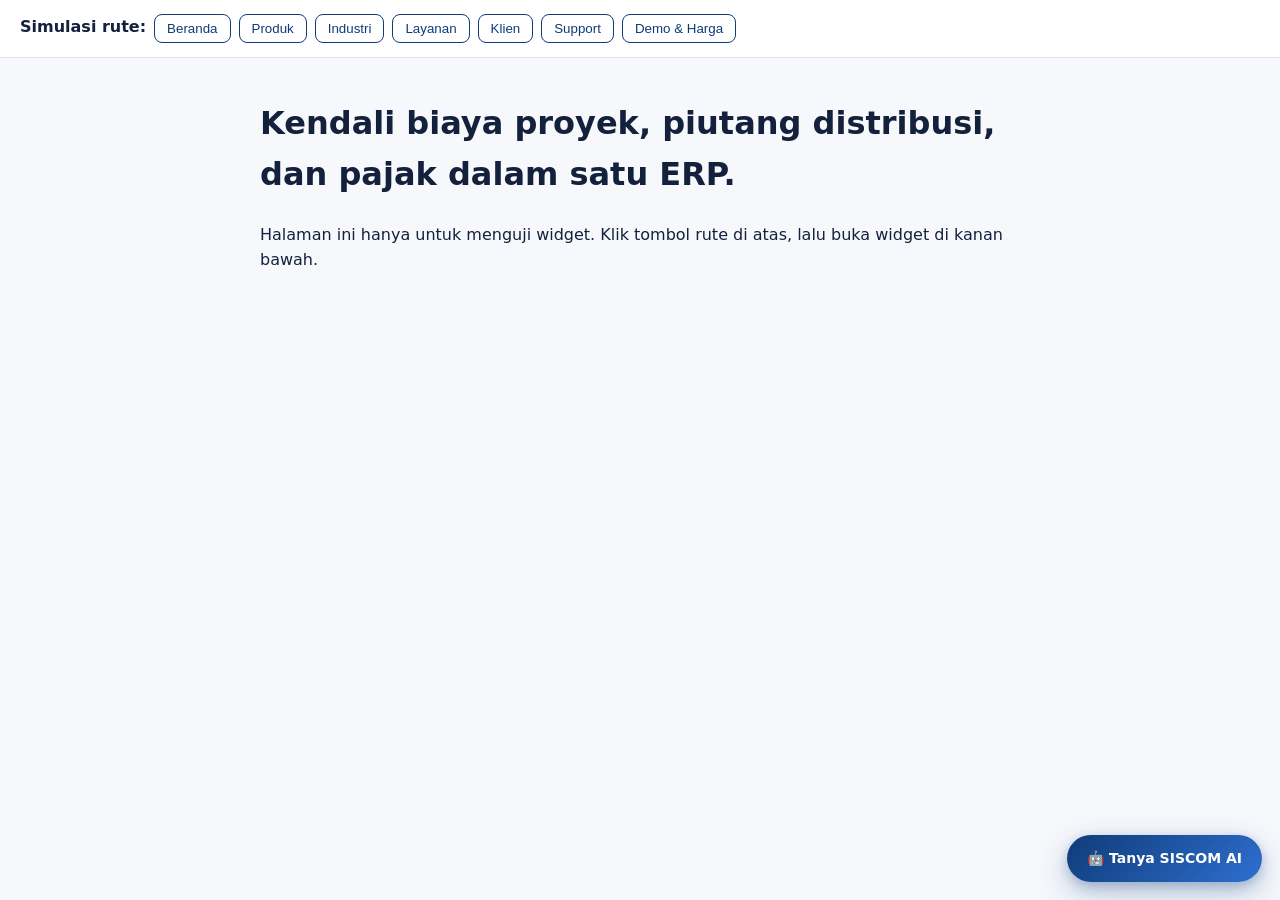
<file: public/assets/aistudio/siscom-ai-widget_2fabd39d.html>
<!DOCTYPE html>
<html lang="id">
<head>
<meta charset="utf-8">
<meta name="viewport" content="width=device-width,initial-scale=1,viewport-fit=cover">
<title>SISCOM ERP – Uji Widget AI</title>
<style>
/* ===== HALAMAN UJI SAJA (hapus saat integrasi ke landing page) ===== */
body{margin:0;font:16px/1.6 system-ui,-apple-system,"Segoe UI",Roboto,sans-serif;background:#f6f8fc;color:#14213d}
.demo-nav{display:flex;flex-wrap:wrap;gap:8px;padding:14px 20px;background:#fff;border-bottom:1px solid #dde2ea}
.demo-nav button{border:1px solid #0f3b78;background:#fff;color:#0f3b78;border-radius:8px;padding:6px 12px;cursor:pointer}
.demo-main{max-width:760px;margin:40px auto;padding:0 20px}
</style>
</head>
<body>
<nav class="demo-nav" aria-label="Simulasi navigasi">
  <strong>Simulasi rute:</strong>
  <button data-go="/">Beranda</button><button data-go="/#produk">Produk</button>
  <button data-go="/industri">Industri</button><button data-go="/layanan">Layanan</button>
  <button data-go="/klien">Klien</button><button data-go="/verifikasi">Support</button>
  <button data-go="/demo">Demo &amp; Harga</button>
</nav>
<main class="demo-main"><h1>Kendali biaya proyek, piutang distribusi, dan pajak dalam satu ERP.</h1>
<p>Halaman ini hanya untuk menguji widget. Klik tombol rute di atas, lalu buka widget di kanan bawah.</p></main>
<script>
document.querySelector('.demo-nav').addEventListener('click',function(e){var g=e.target.getAttribute('data-go');if(g)history.pushState({},'',g)});
</script>

<!-- ============================================================
     SISCOM AI WIDGET — mulai salin dari sini sampai "AKHIR WIDGET"
     Tempel tepat sebelum </body> pada index.html
     ============================================================ -->
<style id="sai-css">
#sai,#sai-fab{
  --sai-pr:#0f3b78;--sai-pr2:#2f6fd0;--sai-bg:#fff;--sai-sf:#f3f5f9;--sai-tx:#1b2233;--sai-mu:#5d6779;
  --sai-bd:#dde2ea;--sai-bot:#eef2fb;--sai-user:#0f3b78;--sai-ok:#1f7a3f;--sai-warn:#9a6208;--sai-warnbg:#fdf3dc;
  font:14px/1.5 system-ui,-apple-system,"Segoe UI",Roboto,sans-serif;
}
@media (prefers-color-scheme:dark){:root:not([data-theme=light]):not(.light) #sai{--sai-bg:#1c222c;--sai-sf:#12161d;--sai-tx:#e6e9ef;--sai-mu:#9aa4b5;--sai-bd:#2c3441;--sai-bot:#262e3b;--sai-user:#2f5fb3;--sai-ok:#5cc489;--sai-warn:#f0c36a;--sai-warnbg:#3a2f14}}
:root[data-theme=dark] #sai,:root.dark #sai{--sai-bg:#1c222c;--sai-sf:#12161d;--sai-tx:#e6e9ef;--sai-mu:#9aa4b5;--sai-bd:#2c3441;--sai-bot:#262e3b;--sai-user:#2f5fb3;--sai-ok:#5cc489;--sai-warn:#f0c36a;--sai-warnbg:#3a2f14}
#sai *,#sai *::before,#sai *::after{box-sizing:border-box}

/* FAB */
#sai-fab{position:fixed;right:18px;bottom:calc(18px + env(safe-area-inset-bottom,0px));z-index:2147483000;display:inline-flex;align-items:center;gap:8px;
  background:linear-gradient(135deg,var(--sai-pr),var(--sai-pr2));color:#fff;border:0;border-radius:999px;padding:13px 20px;font-weight:600;cursor:pointer;
  box-shadow:0 4px 12px rgba(15,59,120,.25),0 12px 32px rgba(15,59,120,.25);transition:transform .2s ease,box-shadow .2s ease}
#sai-fab:hover{transform:translateY(-2px);box-shadow:0 6px 16px rgba(15,59,120,.3),0 16px 40px rgba(15,59,120,.3)}
#sai-fab:focus-visible,#sai button:focus-visible,#sai textarea:focus-visible{outline:3px solid #7fb0ff;outline-offset:2px}
#sai-fab[hidden]{display:none}

/* Drawer */
#sai{position:fixed;top:0;right:0;bottom:0;width:390px;max-width:100%;z-index:2147483001;display:flex;flex-direction:column;background:var(--sai-bg);color:var(--sai-tx);
  border-left:1px solid var(--sai-bd);box-shadow:-10px 0 40px rgba(0,0,0,.2);transform:translateX(105%);visibility:hidden;transition:transform .28s ease,visibility 0s .28s}
#sai.open{transform:none;visibility:visible;transition:transform .28s ease}
.sai-hd{display:flex;align-items:center;gap:10px;padding:calc(12px + env(safe-area-inset-top,0px)) 12px 12px;background:linear-gradient(135deg,#0f3b78,#2f6fd0);color:#fff}
.sai-av{flex:none;width:38px;height:38px;border-radius:50%;background:#fff;color:#0f3b78;display:grid;place-items:center;font-weight:800}
.sai-ti{flex:1;min-width:0}.sai-ti b{display:block}.sai-ti small{opacity:.9}
.sai-coin{background:#fff;color:#1b2233;border:0;border-radius:8px;padding:4px 9px;font:inherit;font-weight:700;font-size:13px;cursor:pointer}
.sai-ib{background:none;border:0;color:#fff;font-size:18px;line-height:1;cursor:pointer;padding:6px 8px;border-radius:8px}
.sai-ib:hover{background:rgba(255,255,255,.18)}
#sai-menu{position:absolute;right:10px;top:calc(62px + env(safe-area-inset-top,0px));min-width:210px;background:var(--sai-bg);border:1px solid var(--sai-bd);border-radius:10px;box-shadow:0 8px 24px rgba(0,0,0,.25);z-index:3;padding:4px}
#sai-menu[hidden]{display:none}
#sai-menu button{display:block;width:100%;text-align:left;background:none;border:0;color:var(--sai-tx);padding:10px 12px;border-radius:8px;cursor:pointer;font:inherit}
#sai-menu button:hover{background:var(--sai-sf)}

/* Pesan */
#sai-log{flex:1;overflow:auto;padding:12px;display:flex;flex-direction:column;gap:10px;overscroll-behavior:contain}
.sai-m{max-width:92%;padding:9px 12px;border-radius:14px;overflow-wrap:anywhere}
.sai-b{background:var(--sai-bot);align-self:flex-start}
.sai-u{background:var(--sai-user);color:#fff;align-self:flex-end}
.sai-b ol{margin:6px 0;padding-left:20px}
.sai-who{font-size:11px;font-weight:700;color:var(--sai-ok);margin-bottom:2px}
.sai-sys{align-self:center;font-size:11px;color:var(--sai-mu);background:var(--sai-sf);border-radius:99px;padding:2px 10px}
.sai-block{background:#b3261e14;border:1px solid #b3261e55}
.sai-faq{align-self:stretch;border:1px solid var(--sai-bd);border-radius:12px;padding:8px}
.sai-faq h4{margin:0 0 6px;font-size:13px}
.sai-fq{display:flex;justify-content:space-between;gap:8px;width:100%;text-align:left;background:var(--sai-sf);border:1px solid var(--sai-bd);color:var(--sai-tx);border-radius:10px;padding:8px 10px;margin-top:5px;cursor:pointer;font:inherit}
.sai-fq:hover{border-color:var(--sai-pr2)}.sai-fq span{color:var(--sai-mu)}
.sai-src{display:inline-block;font-size:11px;border:1px solid var(--sai-bd);border-radius:99px;padding:1px 8px;color:var(--sai-mu);margin-top:4px}
.sai-act{display:flex;gap:4px;align-items:center;margin-top:6px;font-size:11px;color:var(--sai-mu)}
.sai-act button{background:none;border:1px solid var(--sai-bd);border-radius:8px;cursor:pointer;padding:2px 8px;color:var(--sai-tx);font:inherit}
.sai-act button[aria-pressed=true]{background:var(--sai-pr);color:#fff;border-color:var(--sai-pr)}
.sai-act .sai-cost{margin-left:auto}
.sai-chips{display:flex;flex-wrap:wrap;gap:5px;margin-top:6px}
.sai-chips button{border:1px solid var(--sai-pr2);color:var(--sai-pr2);background:var(--sai-bg);border-radius:99px;padding:3px 10px;cursor:pointer;font:inherit;font-size:12px}
.sai-chips a{border:1px solid var(--sai-pr2);color:#fff;background:var(--sai-pr);border-radius:99px;padding:3px 10px;font-size:12px;text-decoration:none}
.sai-dots span{display:inline-block;width:6px;height:6px;margin-right:3px;border-radius:50%;background:var(--sai-mu);animation:sai-bl 1s infinite}
.sai-dots span:nth-child(2){animation-delay:.2s}.sai-dots span:nth-child(3){animation-delay:.4s}
@keyframes sai-bl{50%{opacity:.2}}

/* Footer */
.sai-ft{border-top:1px solid var(--sai-bd);padding:8px 10px calc(8px + env(safe-area-inset-bottom,0px))}
.sai-ft small{display:block;color:var(--sai-mu);font-size:11px;margin-bottom:4px}
.sai-ban{background:var(--sai-warnbg);color:var(--sai-warn);border-radius:8px;padding:6px 10px;font-size:12px;margin-bottom:6px}
.sai-row{display:flex;gap:6px;align-items:flex-end}
.sai-row textarea{flex:1;resize:none;max-height:90px;border:1px solid var(--sai-bd);border-radius:12px;padding:8px 10px;font:inherit;background:var(--sai-sf);color:var(--sai-tx)}
.sai-snd{width:38px;height:38px;border:0;border-radius:50%;background:var(--sai-pr);color:#fff;font-size:16px;cursor:pointer}
.sai-snd:disabled,.sai-row textarea:disabled{opacity:.5;cursor:not-allowed}
@media (max-width:480px){#sai{width:100%;border-left:0}#sai-fab{right:14px;bottom:calc(14px + env(safe-area-inset-bottom,0px))}}
@media (prefers-reduced-motion:reduce){#sai,#sai-fab,.sai-dots span{transition:none;animation:none}}
</style>

<button id="sai-fab" type="button" aria-haspopup="dialog" aria-controls="sai" aria-expanded="false">🤖 Tanya SISCOM AI</button>
<aside id="sai" role="dialog" aria-modal="false" aria-labelledby="sai-title" aria-hidden="true" inert></aside>

<script defer>
(function () {
  'use strict';
  var ROOT = document.getElementById('sai'), FAB = document.getElementById('sai-fab');
  if (!ROOT || !FAB) return;

  /* ---------- 1. Data: konteks halaman & basis pengetahuan ---------- */
  // ⚠ Sesuaikan jawaban dengan data resmi SISCOM sebelum produksi.
  var ROUTES = { '/': 'home', '/industri': 'industri', '/layanan': 'layanan', '/klien': 'klien', '/verifikasi': 'support', '/demo': 'demo' };
  var CTX = {
    home:     { l: 'Beranda',        f: ['fitur', 'berdiri', 'kontraktor', 'demo'] },
    produk:   { l: 'Modul ERP',      f: ['fitur', 'kontraktor', 'distribusi', 'manufaktur'] },
    industri: { l: 'Industri',       f: ['kontraktor', 'distribusi', 'manufaktur', 'akuntansi'] },
    layanan:  { l: 'Layanan',        f: ['layanan', 'demo', 'hris', 'kontak'] },
    klien:    { l: 'Klien',          f: ['klien', 'kontraktor', 'demo', 'kontak'] },
    support:  { l: 'Support',        f: ['kontak', 'layanan', 'demo', 'fitur'] },
    demo:     { l: 'Demo & Harga',   f: ['harga', 'demo', 'kontak', 'fitur'] }
  };
  var TOPICS = [['Fitur', 'fitur'], ['Kontraktor', 'kontraktor'], ['HRIS', 'hris'], ['Akuntansi', 'akuntansi'], ['Harga', 'harga']];
  var KB = [
    { id: 'fitur', q: 'Apa saja fitur unggulan SISCOM?', kw: 'fitur unggulan keunggulan kelebihan modul apa saja', a: 'SISCOM menyatukan kendali biaya proyek, piutang distribusi, dan pajak dalam satu sistem:', l: ['Validasi **pagu anggaran RAP** untuk mencegah pembengkakan biaya', 'Kurva S **realisasi fisik** proyek', 'Pantau **batas kredit outlet** dan aging piutang', 'Laporan **PPh 21 skema TER** dan **e-Faktur** otomatis'], src: 'Profil Produk SISCOM' },
    { id: 'berdiri', q: 'Sejak kapan SISCOM berdiri?', kw: 'berdiri sejak kapan sejarah perusahaan pengalaman tahun', a: 'SISCOM dikembangkan oleh **PT Shan Informasi Sistem**, berdiri sejak **1994** di Jakarta.', src: 'Tentang Kami' },
    { id: 'kontraktor', q: 'Apa itu modul ERP Kontraktor?', kw: 'kontraktor construction proyek rap rab kurva opname anggaran konstruksi', a: '**SIS Construction One** mengendalikan pagu anggaran RAP, progress fisik (opname), dan kurva S terpadu, sehingga realisasi vs RAB/RAP bisa dipantau real-time.', src: 'Modul Industri' },
    { id: 'distribusi', q: 'Apa itu SIS Distribution Suite?', kw: 'distribusi distributor piutang aging kredit outlet gudang', a: '**SIS Distribution Suite** menangani kendali aging piutang, batas kredit outlet, dan perputaran stok multi-gudang.', src: 'Modul Industri' },
    { id: 'manufaktur', q: 'Bagaimana menghitung HPP produksi?', kw: 'manufaktur produksi hpp bom bill material pabrik', a: '**SIS Manufacturing Suite** menghitung Harga Pokok Produksi (HPP) aktual berbasis **Bill of Materials** bertingkat.', src: 'Modul Industri' },
    { id: 'hris', q: 'Apakah ada HRIS / payroll?', kw: 'hris payroll gaji karyawan pph21 pph ter absensi sdm', a: 'SISCOM mendukung perhitungan **PPh 21 skema TER**. Untuk cakupan modul HRIS/payroll sesuai kebutuhan Anda, tim kami akan jelaskan detailnya saat **demo**.', src: 'Profil Produk SISCOM' },
    { id: 'akuntansi', q: 'Bagaimana pembukuan akuntansinya?', kw: 'akuntansi pembukuan buku besar jurnal pajak efaktur faktur laporan keuangan', a: 'Pembukuan **buku besar** berjalan otomatis dari transaksi operasional, dilengkapi penerbitan **e-Faktur** dan laporan pajak perusahaan.', src: 'Profil Produk SISCOM' },
    { id: 'harga', q: 'Berapa harga SISCOM?', kw: 'harga biaya tarif paket pricing lisensi berapa langganan', a: 'Harga disesuaikan dengan **modul, jumlah user, dan cabang** yang dibutuhkan. Jadwalkan demo untuk mendapat penawaran yang sesuai.', src: 'Halaman Demo', cta: 'demo' },
    { id: 'demo', q: 'Bagaimana menjadwalkan demo?', kw: 'demo jadwal coba presentasi konsultasi trial', a: 'Buka halaman **Jadwalkan demo**, isi data singkat, dan tim kami akan menghubungi Anda untuk sesi demo sesuai industri Anda.', src: 'Halaman Demo', cta: 'demo' },
    { id: 'layanan', q: 'Layanan apa saja yang tersedia?', kw: 'layanan implementasi pelatihan training dukungan service migrasi', a: 'Informasi lengkap layanan implementasi dan dukungan tersedia di halaman **Layanan**; tim kami juga dapat merinci sesuai kebutuhan perusahaan Anda.', src: 'Halaman Layanan' },
    { id: 'klien', q: 'Siapa saja klien SISCOM?', kw: 'klien pelanggan customer referensi portofolio', a: 'Daftar klien dan referensi implementasi dapat dilihat di halaman **Klien**.', src: 'Halaman Klien' },
    { id: 'kontak', q: 'Bagaimana menghubungi tim SISCOM?', kw: 'kontak hubungi telepon whatsapp alamat support bantuan cs', a: 'Telepon **+62 21 5694 5002** atau WhatsApp **+62-812-9981-7515**. Kantor: Rukan Malibu Blok J No. 75-77, Cengkareng, Jakarta Barat.', src: 'Footer Website' }
  ];
  var BY_ID = {}; KB.forEach(function (e) { BY_ID[e.id] = e; });
  var WA = 'https://wa.me/6281299817515', DEMO_URL = '/demo';

  /* ---------- 2. Guardrail ---------- */
  var RE_INJECT = /(abaikan|lupakan|ignore|disregard|forget).{0,40}(instruksi|aturan|perintah|instruction|prompt|rules)|system prompt|prompt rahasia|jailbreak|developer mode|\bDAN\b|you are now|berpura-?pura jadi/i;
  var RE_SECRET = /(password|kata sandi|api[ -]?key|secret|token|kredensial|credential|source ?code|kode sumber|database|struktur tabel|akses admin|env\b)/i;
  var RE_OFFTOPIC = /(resep|masak|nasi goreng|cuaca|skor|sepak ?bola|politik|pilpres|saham|kripto|bitcoin|film|lagu|horoskop|zodiak|ramalan|puisi|pantun|tebak|coding|bahasa pemrograman)/i;
  function guard(q) {
    if (RE_INJECT.test(q)) return { why: 'inject', msg: '🛡️ Permintaan ini tidak dapat diproses. Saya tidak dapat mengubah aturan atau membuka instruksi internal asisten.' };
    if (RE_SECRET.test(q)) return { why: 'secret', msg: '🔒 Maaf, informasi sensitif seperti kredensial, kode sumber, atau struktur sistem tidak dapat diakses lewat asisten ini.' };
    if (RE_OFFTOPIC.test(q)) return { why: 'off', msg: '🧭 Pertanyaan itu di luar cakupan saya. Saya fokus pada informasi produk dan modul ERP SISCOM.' };
    return null;
  }

  /* ---------- 3. State & util ---------- */
  var S = { ctx: 'home', coins: 5000, dis: 0, run: 0, built: false, transcript: [] }, el = {};
  var esc = function (t) { return String(t).replace(/[&<>"']/g, function (c) { return { '&': '&amp;', '<': '&lt;', '>': '&gt;', '"': '&quot;', "'": '&#39;' }[c]; }); };
  var md = function (t) { return esc(t).replace(/\*\*(.+?)\*\*/g, '<b>$1</b>'); };
  var fmt = function (n) { return n.toLocaleString('id-ID'); };

  function resolveCtx() {
    var p = location.pathname.replace(/\/+$/, '') || '/';
    if (p === '/' && location.hash === '#produk') return 'produk';
    return ROUTES[p] || 'home';
  }
  function add(cls, html) {
    var d = document.createElement('div'); d.className = cls; d.innerHTML = html;
    el.log.appendChild(d); el.log.scrollTop = el.log.scrollHeight;
    S.transcript.push((/sai-u/.test(cls) ? 'User: ' : 'AI: ') + d.textContent.trim());
    return d;
  }
  function faqBtn(id) { return '<button type="button" class="sai-fq" data-act="faq" data-id="' + id + '">' + esc(BY_ID[id].q) + '<span aria-hidden="true">›</span></button>'; }
  function faqBlock() {
    var c = CTX[S.ctx];
    add('sai-faq', '<h4>⭐ Pertanyaan populer – ' + esc(c.l) + '</h4>' + c.f.map(faqBtn).join('') +
      '<div class="sai-chips" role="group" aria-label="Topik">' + TOPICS.map(function (t) { return '<button type="button" data-act="faq" data-id="' + t[1] + '">' + t[0] + '</button>'; }).join('') + '</div>');
  }
  function welcome() {
    el.log.innerHTML = ''; S.transcript = []; S.dis = 0;
    add('sai-m sai-b', '<div class="sai-who">SISCOM AI</div>Halo! Saya asisten AI SISCOM ERP. Tanyakan fitur, modul industri, atau demo. Saat ini Anda di halaman <b>' + esc(CTX[S.ctx].l) + '</b>.');
    faqBlock();
  }

  /* ---------- 4. Jawaban, koin, eskalasi ---------- */
  function answer(e, cost) {
    var h = '<div class="sai-who">SISCOM AI</div>' + md(e.a);
    if (e.l) h += '<ol>' + e.l.map(function (x) { return '<li>' + md(x) + '</li>'; }).join('') + '</ol>';
    h += '<div><span class="sai-src">📄 ' + esc(e.src) + '</span></div>';
    h += '<div class="sai-act" role="group" aria-label="Umpan balik"><button type="button" data-act="up" aria-label="Jawaban membantu" aria-pressed="false">👍</button>' +
         '<button type="button" data-act="down" aria-label="Jawaban kurang membantu" aria-pressed="false">👎</button>' +
         '<button type="button" data-act="copy">Salin</button><span class="sai-cost">' + (cost ? '−' + cost + ' koin' : 'FAQ · gratis') + '</span></div>';
    var rel = CTX[S.ctx].f.filter(function (i) { return i !== e.id; }).slice(0, 2);
    h += '<div class="sai-chips">' + (e.cta ? '<a href="' + DEMO_URL + '">Jadwalkan demo →</a>' : '') + rel.map(function (i) { return '<button type="button" data-act="faq" data-id="' + i + '">' + esc(BY_ID[i].q) + '</button>'; }).join('') + '</div>';
    add('sai-m sai-b', h);
  }
  function escalate() {
    add('sai-m sai-b', '🎧 Pilih cara terhubung dengan tim CS:<div class="sai-chips"><a href="' + WA + '" target="_blank" rel="noopener">Live Chat WhatsApp</a>' +
      '<button type="button" data-act="ticket">Buat tiket + transkrip</button></div>');
  }
  function ticket() {
    var no = 'SIS-' + Date.now().toString().slice(-6);
    if (navigator.clipboard) navigator.clipboard.writeText('Tiket ' + no + '\n' + S.transcript.join('\n')).catch(function () {});
    add('sai-sys', 'Tiket ' + no + ' dibuat (simulasi) · transkrip disalin');
  }
  function score(q) {
    var w = q.toLowerCase().split(/[^a-z0-9]+/).filter(function (x) { return x.length > 2; }), best = null, bs = 0;
    KB.forEach(function (e) {
      var s = 0, hay = ' ' + e.kw + ' ' + e.q.toLowerCase() + ' ';
      w.forEach(function (t) { if (hay.indexOf(t) > -1) s++; });
      if (CTX[S.ctx].f.indexOf(e.id) > -1) s += 0.5;
      if (s > bs) { bs = s; best = e; }
    });
    return { e: best, s: bs };
  }
  function ask(q, id) {
    if (!q) return;
    var n = ++S.run;
    add('sai-m sai-u', esc(q));
    var t = add('sai-m sai-b', '<span class="sai-dots" aria-label="Mengetik"><span></span><span></span><span></span></span>');
    setTimeout(function () {
      if (n !== S.run) return;
      t.remove();
      if (id) return answer(BY_ID[id], 0);
      var g = guard(q);
      if (g) return add('sai-m sai-b sai-block', md(g.msg) + ' <span class="sai-src">tidak dikenakan koin</span>'), faqBlock();
      var r = score(q);
      if (r.s >= 1.5) { var c = 15 + (q.length > 80 ? 10 : 0); S.coins = Math.max(0, S.coins - c); refresh(); return answer(r.e, c); }
      add('sai-m sai-b', 'Maaf, saya belum menemukan jawaban yang cocok. <span class="sai-src">tidak dikenakan koin</span><div class="sai-chips"><button type="button" data-act="cs">Hubungi CS</button></div>');
      faqBlock();
    }, 700);
  }
  function refresh() {
    el.coin.textContent = '🪙 ' + fmt(S.coins); el.coin.setAttribute('aria-label', 'Saldo ' + fmt(S.coins) + ' koin AI. Klik untuk isi ulang.');
    var off = S.coins <= 0; el.in.disabled = off; el.send.disabled = off;
    el.ban.innerHTML = off ? '<div class="sai-ban" role="status">Koin AI habis. FAQ tetap gratis. Hubungi admin untuk isi ulang.</div>' : S.coins < 500 ? '<div class="sai-ban" role="status">Sisa koin menipis (' + S.coins + ').</div>' : '';
  }
  function send() {
    var v = el.in.value.trim(); if (!v || S.coins <= 0) return;
    el.in.value = ''; el.cnt.textContent = '0/300 · jawaban AI memakai koin, FAQ gratis'; ask(v);
  }

  /* ---------- 5. Build UI (lazy, saat pertama dibuka → tidak membebani LCP) ---------- */
  function build() {
    ROOT.innerHTML =
      '<header class="sai-hd"><div class="sai-av" aria-hidden="true">AI</div><div class="sai-ti"><b id="sai-title">SISCOM AI</b><small id="sai-ctx"></small></div>' +
      '<button type="button" class="sai-coin" id="sai-coin"></button>' +
      '<button type="button" class="sai-ib" id="sai-mb" aria-label="Menu" aria-haspopup="menu" aria-expanded="false" aria-controls="sai-menu">⋮</button>' +
      '<button type="button" class="sai-ib" data-act="close" aria-label="Tutup asisten">✕</button></header>' +
      '<div id="sai-menu" role="menu" hidden><button role="menuitem" data-act="clear">🗑 Hapus percakapan</button><button role="menuitem" data-act="cs">🎧 Hubungi CS / Buat tiket</button><button role="menuitem" data-act="topup">🪙 Isi ulang koin (demo)</button></div>' +
      '<div id="sai-log" role="log" aria-live="polite" aria-label="Percakapan dengan SISCOM AI" tabindex="0"></div>' +
      '<div class="sai-ft"><div id="sai-ban"></div><small>Jawaban AI mungkin kurang tepat, beri 👍/👎 sebagai koreksi.</small>' +
      '<div class="sai-row"><textarea id="sai-in" rows="1" maxlength="300" aria-label="Pertanyaan Anda" placeholder="Ketik pertanyaan Anda di sini…"></textarea>' +
      '<button type="button" class="sai-snd" id="sai-send" aria-label="Kirim">➤</button></div><small id="sai-cnt" style="text-align:right">0/300 · jawaban AI memakai koin, FAQ gratis</small></div>';
    ['log', 'coin', 'ctx', 'ban', 'in', 'send', 'cnt', 'menu', 'mb'].forEach(function (k) { el[k] = ROOT.querySelector('#sai-' + k); });
    el.send.onclick = send;
    el.in.onkeydown = function (e) { if (e.key === 'Enter' && !e.shiftKey) { e.preventDefault(); send(); } };
    el.in.oninput = function () { this.style.height = 'auto'; this.style.height = Math.min(this.scrollHeight, 90) + 'px'; el.cnt.textContent = this.value.length + '/300 · jawaban AI memakai koin, FAQ gratis'; };
    S.built = true; setCtx(resolveCtx(), true); refresh(); welcome();
  }

  /* ---------- 6. Event delegasi ---------- */
  ROOT.addEventListener('click', function (e) {
    var b = e.target.closest('[data-act]'); if (!b) { if (e.target.closest('#sai-mb')) toggleMenu(); return; }
    var a = b.getAttribute('data-act');
    if (a !== 'clear' && a !== 'cs' && a !== 'topup') toggleMenu(false);
    if (a === 'faq') ask(BY_ID[b.dataset.id].q, b.dataset.id);
    else if (a === 'close') close();
    else if (a === 'clear') { S.run++; toggleMenu(false); welcome(); }
    else if (a === 'cs') { toggleMenu(false); escalate(); }
    else if (a === 'ticket') ticket();
    else if (a === 'topup') { toggleMenu(false); S.coins = 5000; refresh(); add('sai-sys', 'Koin diisi ulang (demo)'); }
    else if (a === 'up' || a === 'down') {
      b.parentNode.querySelectorAll('[aria-pressed]').forEach(function (x) { x.setAttribute('aria-pressed', 'false'); });
      b.setAttribute('aria-pressed', 'true');
      if (a === 'up') return add('sai-sys', 'Terima kasih atas masukannya 👍');
      S.dis++;
      add('sai-m sai-b', 'Maaf kurang membantu. Apa yang kurang?<div class="sai-chips"><button type="button" data-act="reason">Kurang jelas</button><button type="button" data-act="reason">Tidak sesuai kebutuhan</button><button type="button" data-act="reason">Informasi salah</button></div>' +
        (S.dis >= 2 ? '<br>Mau langsung dibantu tim CS?<div class="sai-chips"><button type="button" data-act="cs">Hubungi CS</button></div>' : ''));
    }
    else if (a === 'reason') { add('sai-sys', 'Masukan "' + esc(b.textContent) + '" terkirim ke tim Product'); b.parentNode.style.opacity = .6; }
    else if (a === 'copy' && navigator.clipboard) { navigator.clipboard.writeText(b.closest('.sai-m').innerText); b.textContent = 'Tersalin ✓'; }
  });
  el.coinHandler = ROOT.addEventListener('click', function (e) { if (e.target.closest('#sai-coin')) { toggleMenu(false); add('sai-m sai-b', '🪙 Koin dipakai untuk jawaban AI bebas (±15–25 koin). FAQ populer selalu gratis.<div class="sai-chips"><button type="button" data-act="topup">Isi ulang (demo)</button></div>'); } });
  function toggleMenu(force) {
    var open = typeof force === 'boolean' ? force : el.menu.hidden;
    el.menu.hidden = !open; el.mb.setAttribute('aria-expanded', String(open));
    if (open) el.menu.querySelector('button').focus();
  }
  function open() {
    if (!S.built) build();
    ROOT.classList.add('open'); ROOT.removeAttribute('inert'); ROOT.setAttribute('aria-hidden', 'false');
    FAB.hidden = true; FAB.setAttribute('aria-expanded', 'true');
    setTimeout(function () { el.in.focus(); }, 280);
  }
  function close() {
    ROOT.classList.remove('open'); ROOT.setAttribute('inert', ''); ROOT.setAttribute('aria-hidden', 'true');
    FAB.hidden = false; FAB.setAttribute('aria-expanded', 'false'); FAB.focus();
  }
  FAB.addEventListener('click', open);
  document.addEventListener('keydown', function (e) {
    if (e.key !== 'Escape' || !ROOT.classList.contains('open')) return;
    if (!el.menu.hidden) { toggleMenu(false); el.mb.focus(); } else close();
  });

  /* ---------- 7. Deteksi rute SPA ---------- */
  function setCtx(k, silent) {
    S.ctx = k; if (!S.built) return;
    el.ctx.textContent = 'Konteks: ' + CTX[k].l;
    if (!silent && ROOT.classList.contains('open')) { add('sai-sys', 'Konteks berubah ke ' + CTX[k].l); faqBlock(); }
  }
  function onNav() { var k = resolveCtx(); if (k !== S.ctx) setCtx(k); }
  ['pushState', 'replaceState'].forEach(function (m) {
    var orig = history[m];
    history[m] = function () { var r = orig.apply(this, arguments); window.dispatchEvent(new Event('sai:nav')); return r; };
  });
  ['popstate', 'hashchange', 'sai:nav'].forEach(function (ev) { window.addEventListener(ev, onNav); });
  S.ctx = resolveCtx();
})();
</script>
<!-- ===================== AKHIR WIDGET ===================== -->
</body>
</html>
</file>
